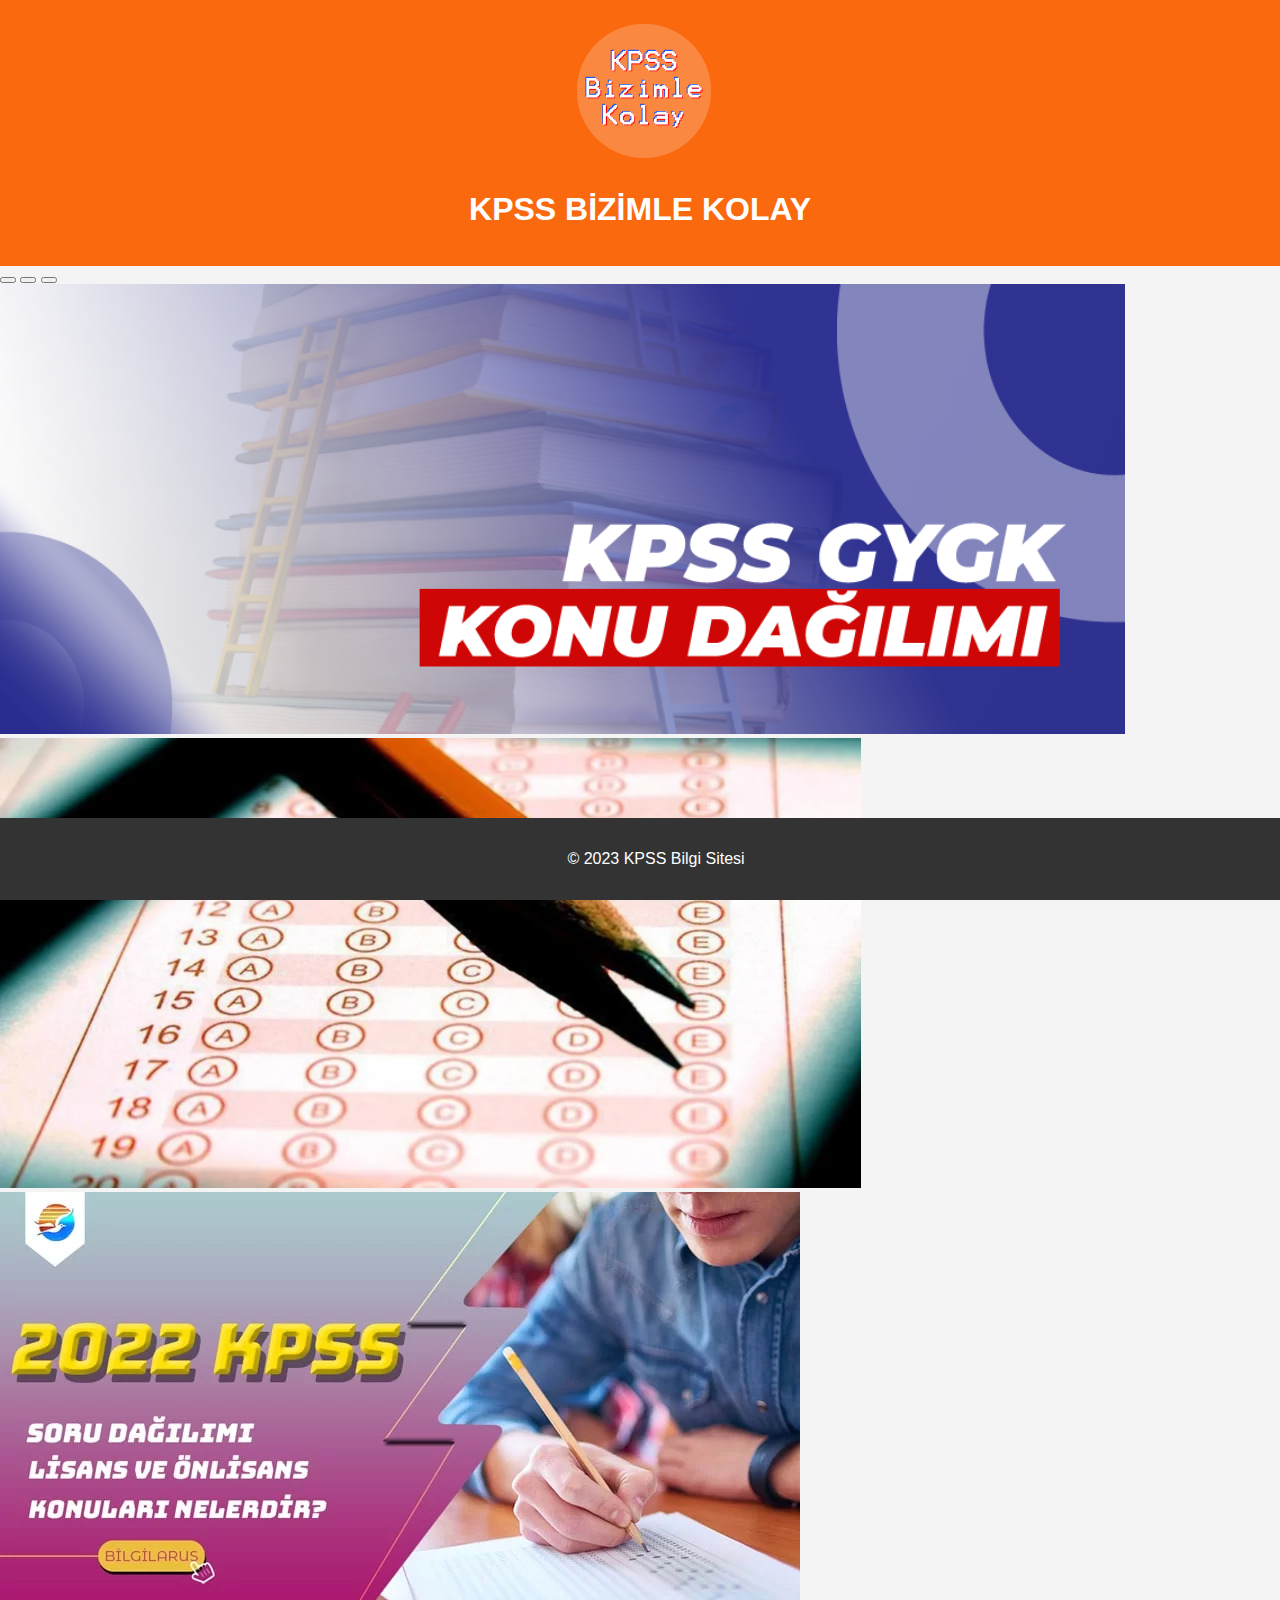
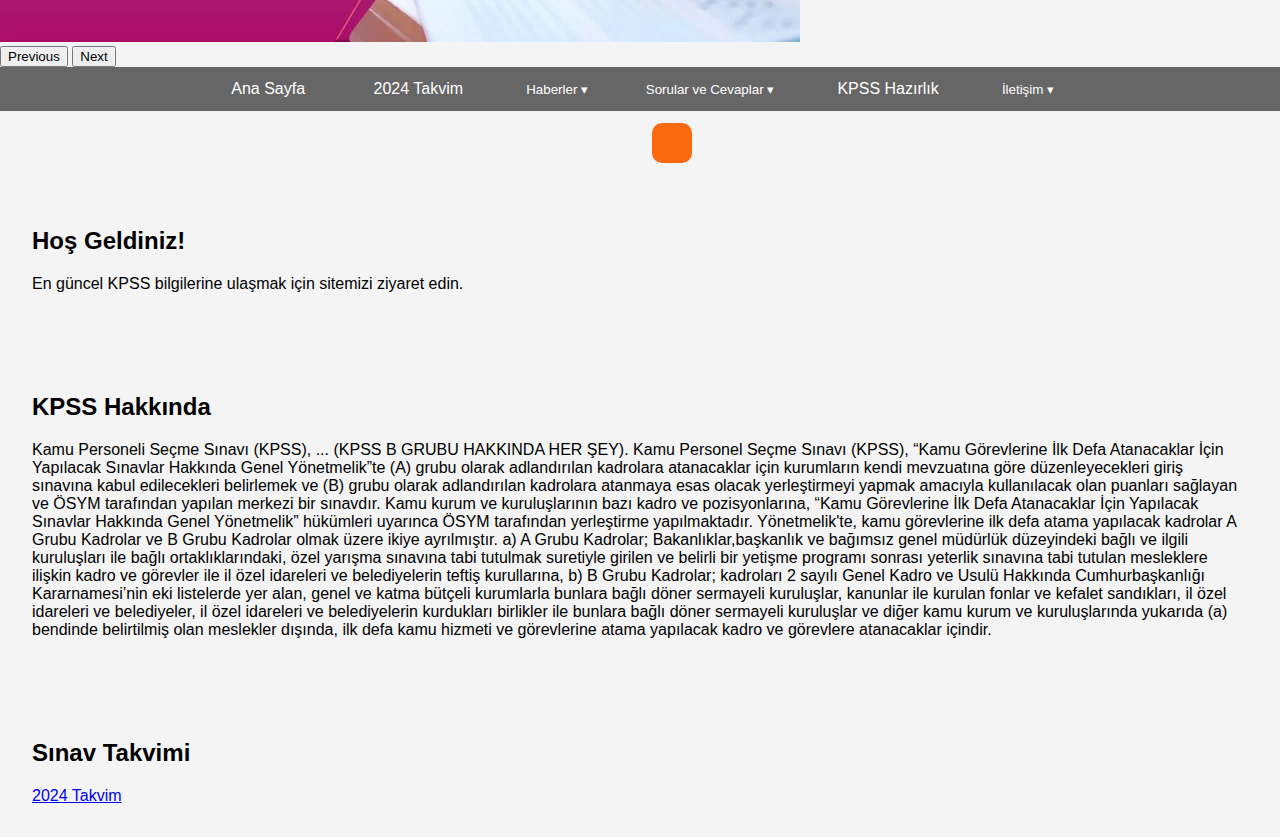
<file: index.html>
<!DOCTYPE html>
<html lang="tr">

<head>
    <meta charset="UTF-8">
    <meta name="viewport" content="width=device-width, initial-scale=1.0">
    <title>KPSS Bilgi Sitesi</title>
    <link rel="stylesheet" type="text/css" href="styles.css">
    <!--Bootstrap link href verdim-->
    <link href="https://cdn.jsdelivr.net/npm/bootstrap@5.3.2/dist/css/bootstrap.min.css" rel="stylesheet"
        integrity="sha384-T3c6CoIi6uLrA9TneNEoa7RxnatzjcDSCmG1MXxSR1GAsXEV/Dwwykc2MPK8M2HN" crossorigin="anonymous">

</head>

<body>
    <header>
        <img class="logo" src="logo.png" alt="">
        <h1>KPSS BİZİMLE KOLAY</h1>
    </header>
    <!--  Slider Başlangıç   -->
    <div id="carouselExampleIndicators" class="carousel slide">
        <div class="carousel-indicators">
            <button type="button" data-bs-target="#carouselExampleIndicators" data-bs-slide-to="0" class="active"
                aria-current="true" aria-label="Slide 1"></button>
            <button type="button" data-bs-target="#carouselExampleIndicators" data-bs-slide-to="1"
                aria-label="Slide 2"></button>
            <button type="button" data-bs-target="#carouselExampleIndicators" data-bs-slide-to="2"
                aria-label="Slide 3"></button>
        </div>
        <div class="carousel-inner">
            <div class="carousel-item active">
                <img src="imgsl1.png" class="d-block w-100 resimSlider" alt="...">
            </div>
            <div class="carousel-item">
                <img src="imgsl2.jpg" class="d-block w-100 resimSlider" alt="...">
            </div>
            <div class="carousel-item">
                <img src="imgsl3.jpg" class="d-block w-100 resimSlider" alt="...">
            </div>
        </div>
        <button class="carousel-control-prev" type="button" data-bs-target="#carouselExampleIndicators"
            data-bs-slide="prev">
            <span class="carousel-control-prev-icon" aria-hidden="true"></span>
            <span class="visually-hidden">Previous</span>
        </button>
        <button class="carousel-control-next" type="button" data-bs-target="#carouselExampleIndicators"
            data-bs-slide="next">
            <span class="carousel-control-next-icon" aria-hidden="true"></span>
            <span class="visually-hidden">Next</span>
        </button>
    </div>


    <!--  Slider Bitiş       -->


    <!--bootstrap script src verdim-->
    <script src="https://cdn.jsdelivr.net/npm/bootstrap@5.3.2/dist/js/bootstrap.bundle.min.js"
        integrity="sha384-C6RzsynM9kWDrMNeT87bh95OGNyZPhcTNXj1NW7RuBCsyN/o0jlpcV8Qyq46cDfL" crossorigin="anonymous">
    </script>
    <nav>
        <a href="#home">Ana Sayfa</a>

        <div class="dropdown">
            <a href="https://dokuman.osym.gov.tr/pdfdokuman/2023/GENEL/stakvim_d06112023.pdf">2024 Takvim</a>
        </div>

        <div class="dropdown">
            <button class="dropbtn">Haberler &#9662;</button>
            <div class="dropdown-content">
                <a href="#">Güncel Haberler</a>
                <a href="#">Duyurular</a>
                <a href="#">Etkinlikler</a>
            </div>
        </div>

        <div class="dropdown">
            <button class="dropbtn">Sorular ve Cevaplar &#9662;</button>
            <div class="dropdown-content">
                <a href="#">Geçmiş Yılların Soruları</a>
                <a href="#">Çözümler</a>
                <a href="#">Sınav Teknikleri</a>
            </div>
        </div>

        <a href="#prep">KPSS Hazırlık</a>

        <div class="dropdown">
            <button class="dropbtn">İletişim &#9662;</button>
            <div class="dropdown-content">
                <a href="#">Bize Ulaşın</a>
                <a href="#">Adres Bilgileri</a>
                <a href=https://www.instagram.com/berk5tepe>Sosyal Medya</a> </div> </div> </nav> <section
                    id="countdown-container">
                    <script src="count-down.js"></script>
                    </section>

                    <section id="home">
                        <h2>Hoş Geldiniz!</h2>
                        <p>En güncel KPSS bilgilerine ulaşmak için sitemizi ziyaret edin.</p>
                    </section>

                    <section id="about">
                        <h2>KPSS Hakkında</h2>
                        <p>Kamu Personeli Seçme Sınavı (KPSS), ... (KPSS B GRUBU HAKKINDA HER ŞEY).  Kamu Personel Seçme Sınavı (KPSS), “Kamu Görevlerine İlk Defa Atanacaklar İçin Yapılacak Sınavlar Hakkında Genel Yönetmelik”te (A) grubu olarak adlandırılan kadrolara atanacaklar için kurumların kendi mevzuatına göre düzenleyecekleri giriş sınavına kabul edilecekleri belirlemek ve (B) grubu olarak adlandırılan kadrolara atanmaya esas olacak yerleştirmeyi yapmak amacıyla kullanılacak olan puanları sağlayan ve ÖSYM tarafından yapılan merkezi bir sınavdır.
            
                        Kamu kurum ve kuruluşlarının bazı kadro ve pozisyonlarına, “Kamu Görevlerine İlk Defa Atanacaklar İçin Yapılacak Sınavlar Hakkında Genel Yönetmelik” hükümleri uyarınca ÖSYM tarafından yerleştirme yapılmaktadır.
            
                         Yönetmelik'te, kamu görevlerine ilk defa atama yapılacak kadrolar A Grubu Kadrolar ve B Grubu Kadrolar olmak üzere ikiye ayrılmıştır.
            
                         a) A Grubu Kadrolar; Bakanlıklar,başkanlık ve bağımsız genel müdürlük düzeyindeki bağlı ve ilgili kuruluşları ile bağlı ortaklıklarındaki, özel yarışma sınavına tabi tutulmak suretiyle girilen ve belirli bir yetişme programı sonrası yeterlik sınavına tabi tutulan mesleklere ilişkin kadro ve görevler ile il özel idareleri ve belediyelerin teftiş kurullarına,
            
                         b) B Grubu Kadrolar; kadroları 2 sayılı Genel Kadro ve Usulü Hakkında Cumhurbaşkanlığı Kararnamesi’nin eki listelerde yer alan, genel ve katma bütçeli kurumlarla bunlara bağlı döner sermayeli kuruluşlar, kanunlar ile kurulan fonlar ve kefalet sandıkları, il özel idareleri ve belediyeler, il özel idareleri ve belediyelerin kurdukları birlikler ile bunlara bağlı döner sermayeli kuruluşlar ve diğer kamu kurum ve kuruluşlarında yukarıda (a) bendinde belirtilmiş olan meslekler dışında, ilk defa kamu hizmeti ve görevlerine atama yapılacak kadro ve görevlere atanacaklar içindir.                                  </p>
                    </section>

                    <section id="schedule">
                        <h2>Sınav Takvimi</h2>
                        <div class="dropdown">
                            <a href="2024-takvim.html">2024 Takvim</a>
                        </div>
                    </section>

                    <footer>
                        <p>&copy; 2023 KPSS Bilgi Sitesi</p>
                    </footer>
</body>

</html>
</file>
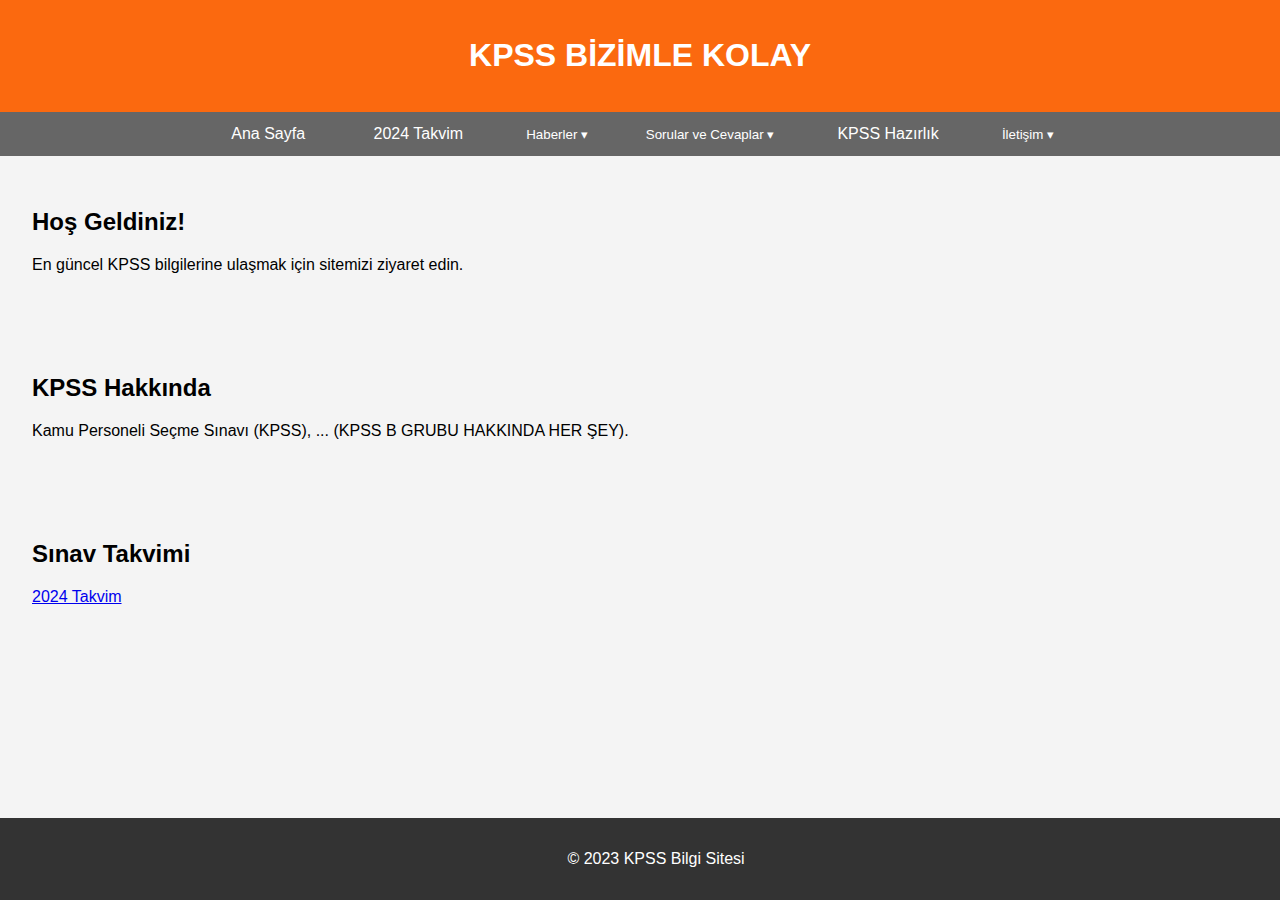
<file: main.html>
<!DOCTYPE html>
<html lang="tr">
<head>
    <meta charset="UTF-8">
    <meta name="viewport" content="width=device-width, initial-scale=1.0">
    <title>KPSS Bilgi Sitesi</title>
    <link rel="stylesheet" type="text/css" href="styles.css">
</head>
<body>
    <header>
        <h1>KPSS BİZİMLE KOLAY</h1>
    </header>

    <nav>
        <a href="#home">Ana Sayfa</a>
        
        <div class="dropdown">
            <a target="_blank" href="takvim.pdf">2024 Takvim</a>
        </div>
        
        <div class="dropdown">
            <button class="dropbtn">Haberler &#9662;</button>
            <div class="dropdown-content">
                <a href="#">Güncel Haberler</a>
                <a href="#">Duyurular</a>
                <a href="#">Etkinlikler</a>
            </div>
        </div>
        
        <div class="dropdown">
            <button class="dropbtn">Sorular ve Cevaplar &#9662;</button>
            <div class="dropdown-content">
                <a href="#">Geçmiş Yılların Soruları</a>
                <a href="#">Çözümler</a>
                <a href="#">Sınav Teknikleri</a>
            </div>
        </div>
        
        <a href="#prep">KPSS Hazırlık</a>
        
        <div class="dropdown">
            <button class="dropbtn">İletişim &#9662;</button>
            <div class="dropdown-content">
                <a href="#">Bize Ulaşın</a>
                <a href="#">Adres Bilgileri</a>
                <a href="#">Sosyal Medya</a>
            </div>
        </div>
    </nav>

    <section id="home">
        <h2>Hoş Geldiniz!</h2>
        <p>En güncel KPSS bilgilerine ulaşmak için sitemizi ziyaret edin.</p>
    </section>

    <section id="about">
        <h2>KPSS Hakkında</h2>
        <p>Kamu Personeli Seçme Sınavı (KPSS), ... (KPSS B GRUBU HAKKINDA HER ŞEY).</p>
    </section>

    <section id="schedule">
        <h2>Sınav Takvimi</h2>
        <div class="dropdown">
            <a href="2024-takvim.html">2024 Takvim</a>
        </div>
    </section>

    <!-- Rest of your HTML content goes here -->

    <footer>
        <p>&copy; 2023 KPSS Bilgi Sitesi</p>
    </footer>
</body>
</html>
</file>
<file: styles.css>
body {
    font-family: Arial, sans-serif;
    margin: 0;
    padding: 0;
    background-color: #f4f4f4;
}

header {
    background-color: #fb690f;
    color: #fff;
    text-align: center;
    padding: 1em;
}

nav {
    background-color: #666;
    padding: 0.5em;
    text-align: center;
}

nav a {
    color: #fff;
    text-decoration: none;
    padding: 0.5em 1em;
    margin: 0 1em;
}

/* Açılır menü style */
.dropdown {
    display: inline-block;
    position: relative;
}

.dropbtn {
    background-color: #666;
    color: #fff;
    padding: 0.5em 1em;
    margin: 0 1em;
    border: none;
    cursor: pointer;
}

.dropdown-content {
    display: none;
    position: absolute;
    background-color: #666;
    min-width: 160px;
    box-shadow: 0 8px 16px rgba(0,0,0,0.2);
    z-index: 1;
}

.dropdown-content a {
    color: #fff;
    padding: 0.5em 1em;
    text-decoration: none;
    display: block;
}

.dropdown-content a:hover {
    background-color: #fb690f;
}

.dropdown:hover .dropdown-content {
    display: block;
}

section {
    padding: 2em;
}

footer {
    background-color: #333;
    color: #fff;
    text-align: center;
    padding: 1em;
    position: fixed;
    bottom: 0;
    width: 100%;
}

.countdown-box {
    background-color: #fb690f;
    color: #fff;
    padding: 20px;
    text-align: center;
    border-radius: 10px;
    margin:auto;
    position: absolute;
    margin-left: 50%;
    
    transform: translate(-50%, -50%);
}
.resimSlider{
    height: 450px;
}

 .logo{
    width: 150px;
    padding-right: 2% ;
    margin-left: 32px;
    
 }
</file>
